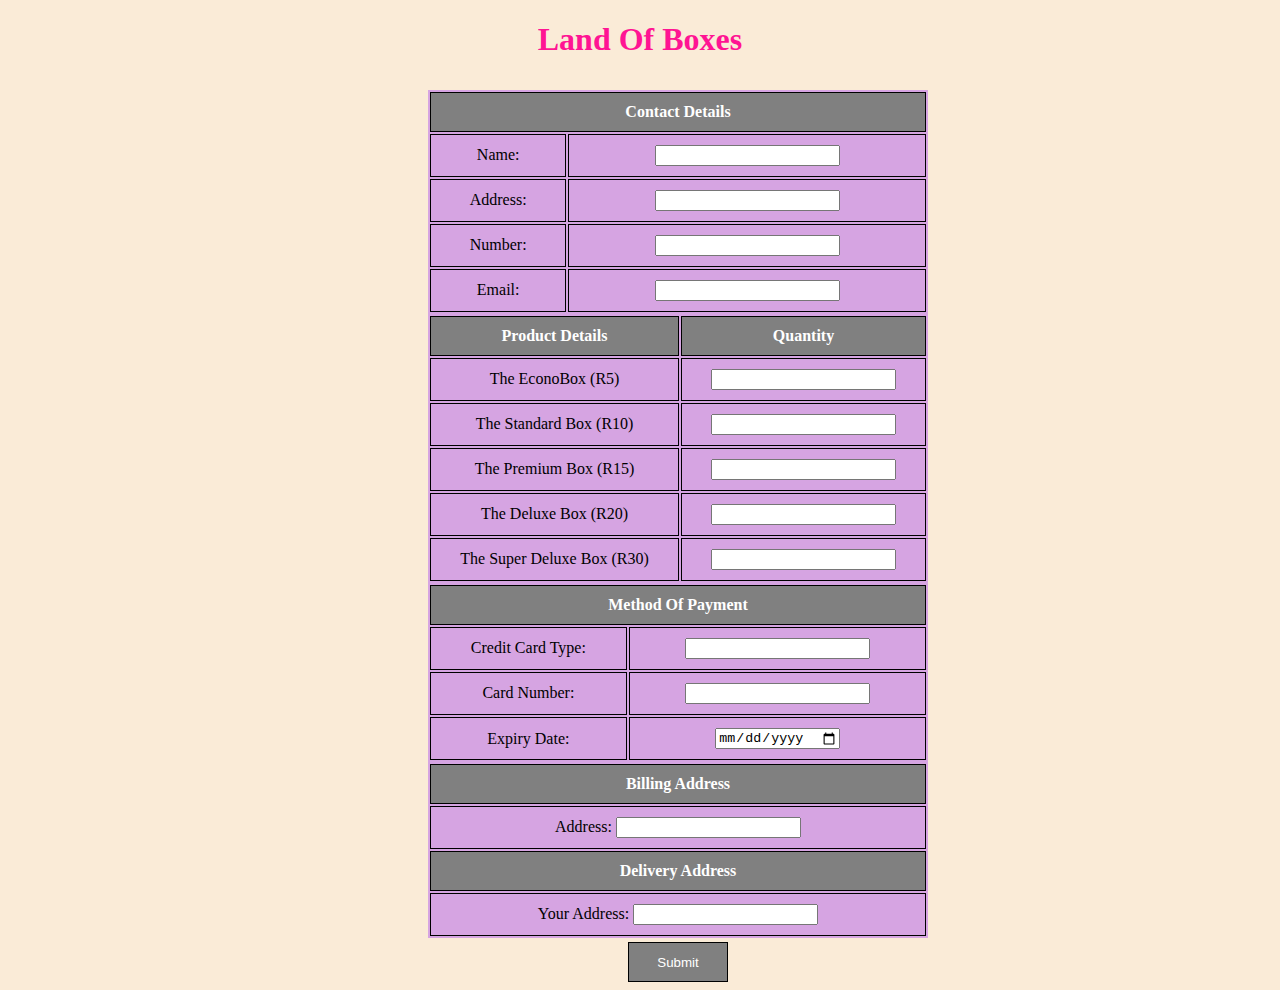
<file: Box/box.html>
<!DOCTYPE html>
<html lang="en">
<head>
    <meta charset="UTF-8">
    <meta name="viewport" content="width=device-width, initial-scale=1.0">
    <title>Land of Boxes</title>
    <link rel="stylesheet" href="box.css">
</head>
<body>
    <h1>Land Of Boxes</h1>
    <form method="post">
        <table>
            <tr>
                <th colspan="2">Contact Details</th>
            </tr>
            <tr>
                <td>Name:</td>
                <td><input type="text" name="name" required></td>
            </tr>
            <tr>
                <td>Address:</td>
                <td><input type="text" name="address" required></td>
            </tr>
            <tr>
                <td>Number:</td>
                <td><input type="number" name="number" required></td>
            </tr>
            <tr>
                <td>Email:</td>
                <td><input type="email" name="email" required></td>
            </tr>
        </table>
        <table>
            <tr>
                <th>Product Details</th>
                <th>Quantity</th>
            </tr>
            <tr>
                <td>The EconoBox (R5)</td>
                <td><input type="number" name="quantity"></td>
            </tr>
            <tr>
                <td>The Standard Box (R10)</td>
                <td><input type="number" name="quantity"></td>
            </tr>
            <tr>
                <td>The Premium Box (R15)</td>
                <td><input type="number" name="quantity"></td>
            </tr>
            <tr>
                <td>The Deluxe Box (R20)</td>
                <td><input type="number" name="quantity"></td>
            </tr>
            <tr>
                <td>The Super Deluxe Box (R30)</td>
                <td><input type="number" name="quantity"></td>
            </tr>
        </table>
        <table>
            <tr>
                <th colspan="2">Method Of Payment</th>
            </tr>
            <tr>
                <td>Credit Card Type:</td>
                <td><input type="text" name="cardType"></td>
            </tr>
            <tr>
                <td>Card Number:</td>
                <td><input type="number" name="cardNumber"></td>
            </tr>
            <tr>
                <td>Expiry Date:</td>
                <td><input type="date" name="expiryDate"></td>
            </tr>
        </table>
        <table>
            <tr>
                <th>Billing Address</th>
            </tr>
            <tr>
                <td>Address: <input type="text" name="billingAddress"></td>
            </tr>
            <tr>
                <th>Delivery Address</th>
            </tr>
            <tr>
                <td>Your Address: <input type="text" name="deliveryAddress" required></td>
            </tr>
        </table>
    </form>
    <div class="button">
        <input type="submit" id="btn" value="Submit">
    </div>
</body>
</html>
</file>
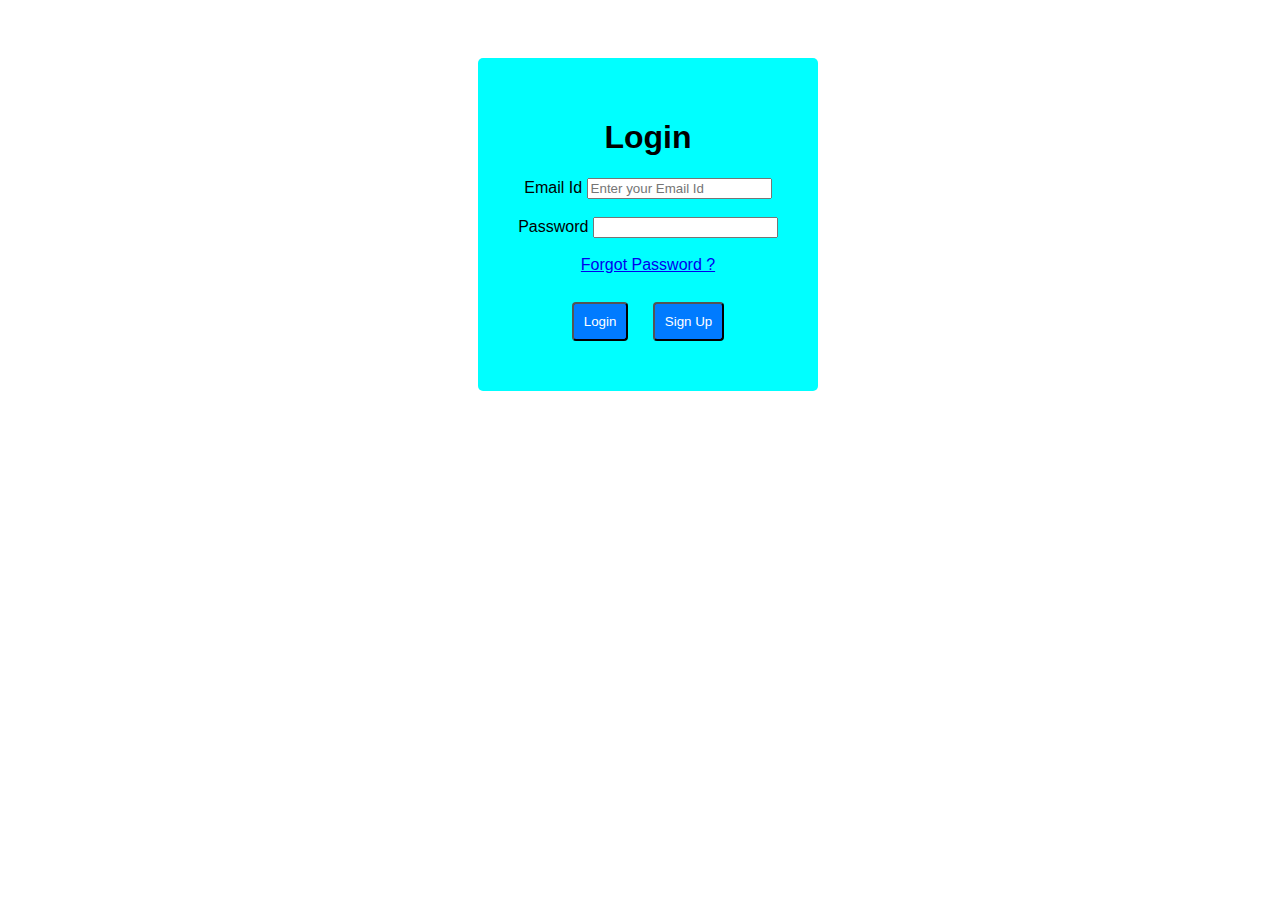
<file: Login/login.html>
<!DOCTYPE html>
<html lang="en">
  <head>
    <meta charset="UTF-8" />
    <meta name="viewport" content="width=device-width, initial-scale=1.0" />
    <title>Login Page</title>
    <link rel="stylesheet" href="login.css" />
  </head>
  <body>
    <div class="login">
        <h1>Login</h1>
      <form method="post">
        <label for="emailId">Email Id</label>
        <input type="email" name="emailId" placeholder="Enter your Email Id" required/>
        <br><br>
        <label for="Password">Password</label>
        <input type="password" name="Password" required />
        <br><br>
        <a href="#">Forgot Password ?</a>
       <br><br>
        <input type="submit" value="Login" class="btn">
        <input type="submit" value="Sign Up" class="btn">
    </form>
      </div>
    </div>
  </body>
</html>
</file>
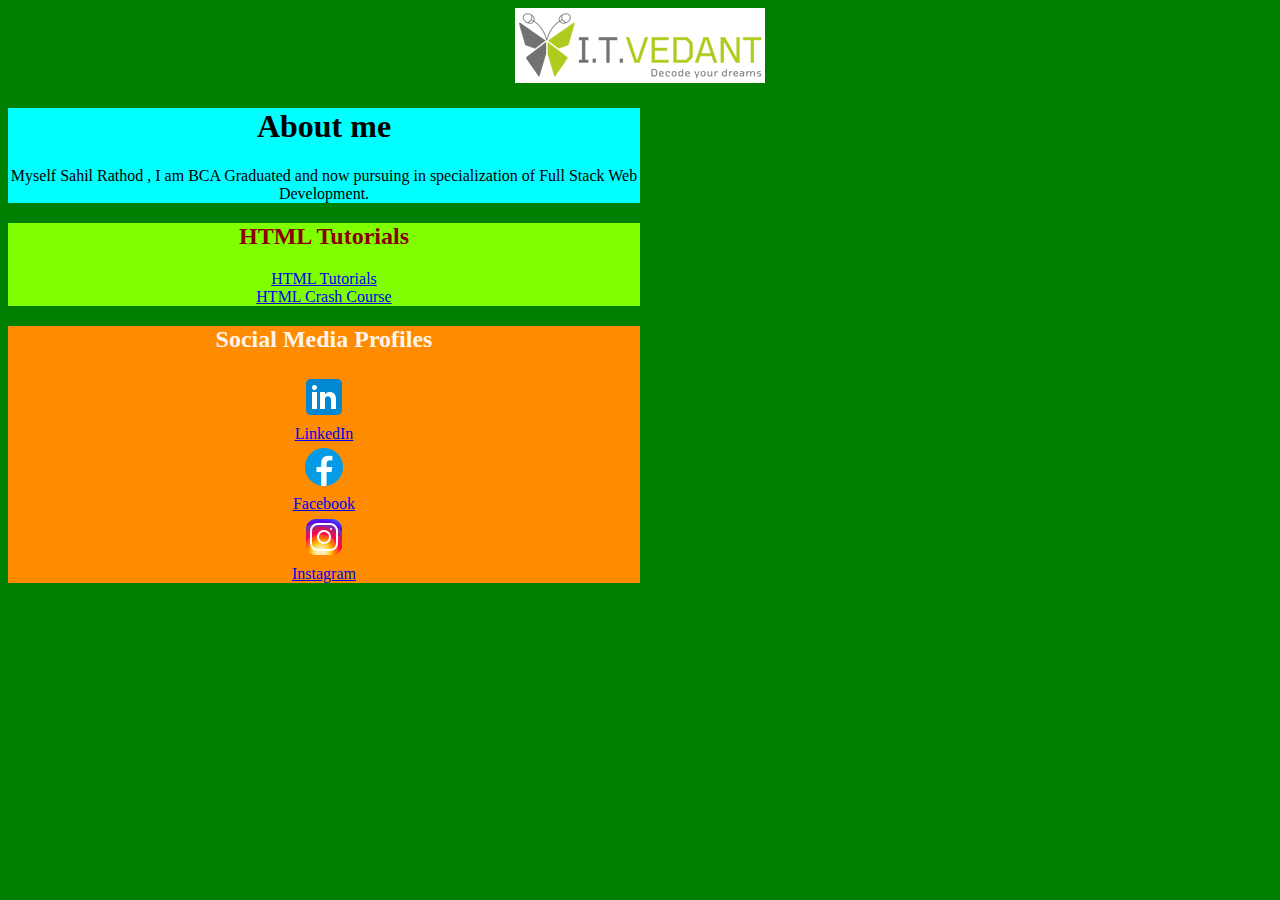
<file: Profile/Introduction.html>
<!DOCTYPE html>
<html>
<head>
    <meta charset="UTF-8">
    <meta name="viewport" content="width=device-width, initial-scale=1.0">
    <title>ITVedant Web Designing</title>
</head>
<style>
    body{
        background-color: green; 
        text-align: center;  
    }
    .first{
        background-color: aqua;
        color: black;
        width: 50%;
    }
    .second{
        background-color:chartreuse;
        color:darkred;
        width: 50%;
    }
    .third{
        background-color:darkorange;
        color:seashell;
        width: 50%;
    }

</style>
<body>
    <img src="itvedant_logo.png" alt="logo">
    
    <div class="first">
        <h1>About me</h1>
        <p>Myself Sahil Rathod , I am BCA Graduated and now pursuing in specialization of Full Stack Web Development.</p>
    </div>

    <div class="second">
        <h2>HTML Tutorials</h2>
        <a href="https://www.youtube.com/watch?v=BsDoLVMnmZs" target="_blank">HTML Tutorials</a>
        <br>
        <a href="https://www.youtube.com/watch?v=qz0aGYrrlhU" target="_blank">HTML Crash Course</a>
    </div>

    <div class="third">
        <h2>Social Media Profiles</h2>
        <a href="https://in.linkedin.com/company/itvedant" target="_blank"><img src="linkedin.png" alt="linkedin"><br>LinkedIn</a>
        <br>
        <a href="https://www.facebook.com/itvedant/" target="_blank"><img src="facebook.png" alt="facebook"><br>Facebook</a>
        <br>
        <a href="https://www.instagram.com/itvedant/?hl=en" target="_blank"><img src="instagram.png" alt="instagram"><br>Instagram</a>
    </div>
</body>
</html>
</file>
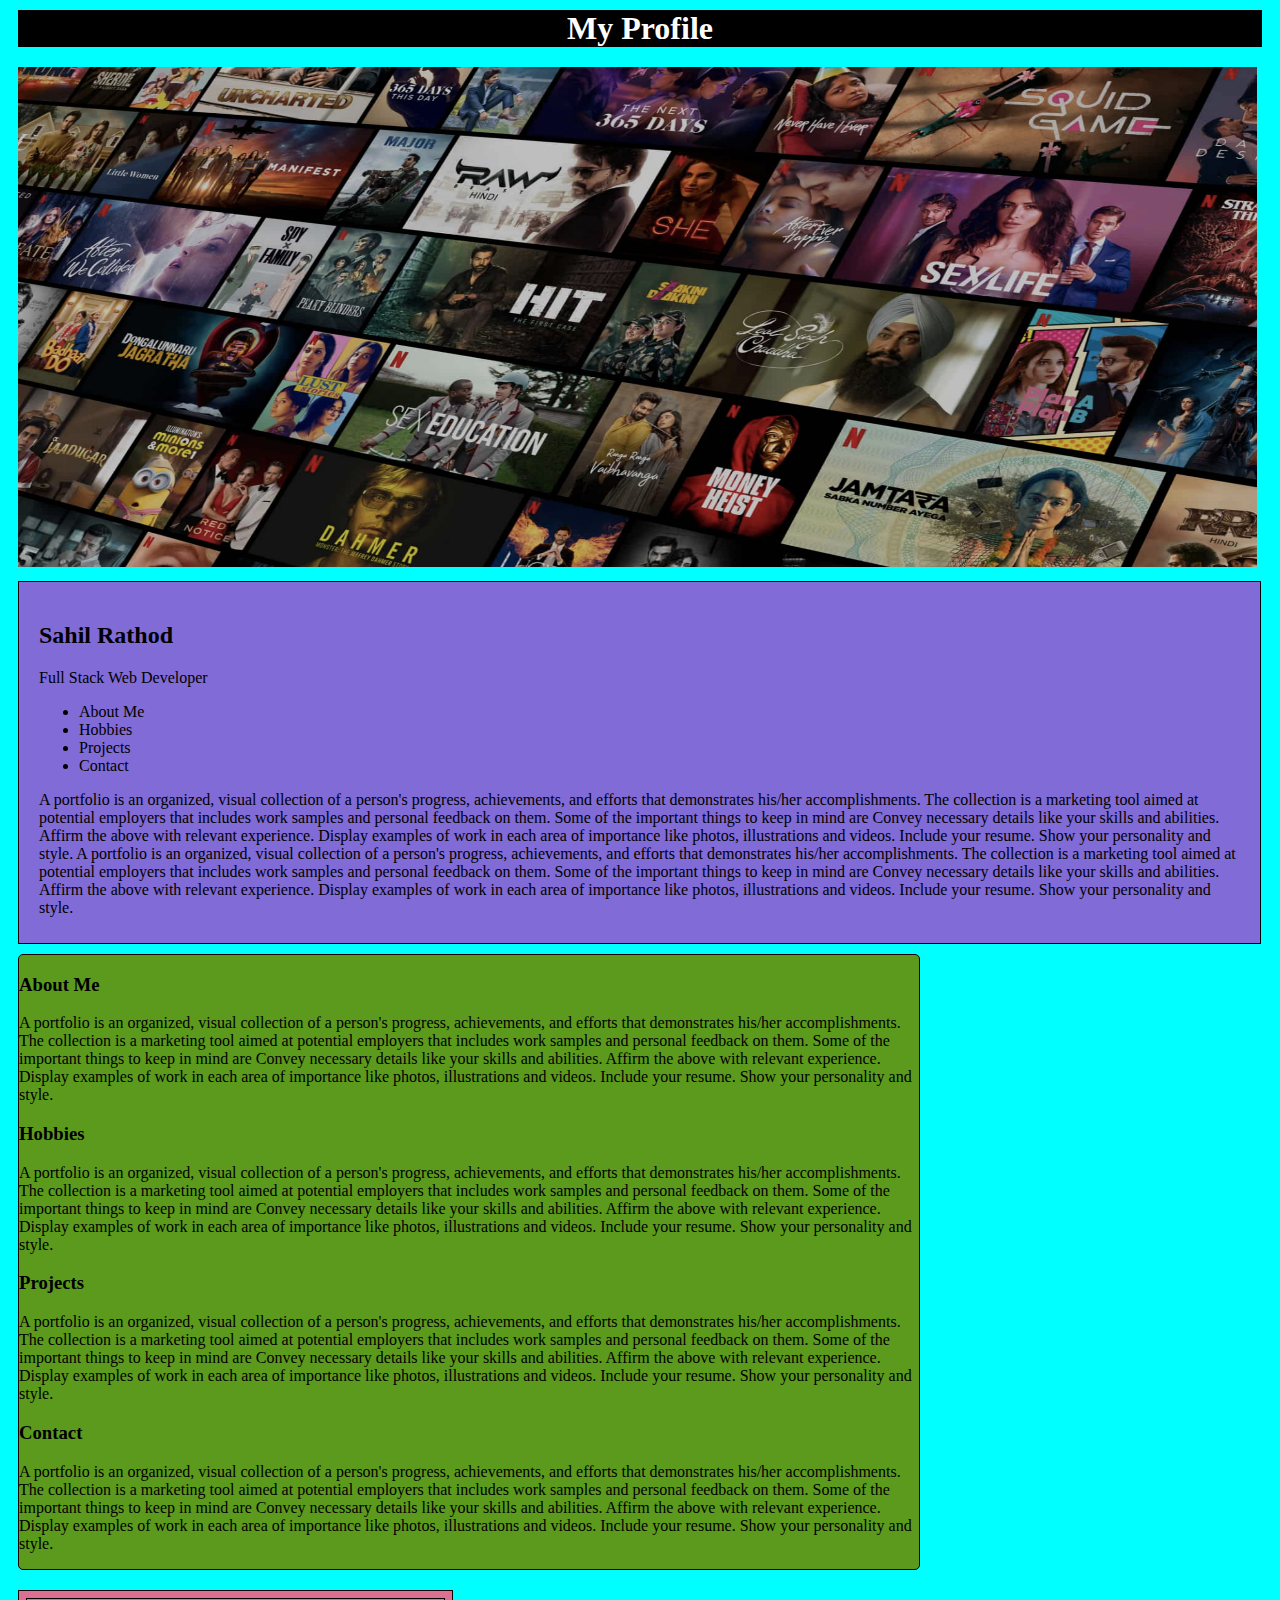
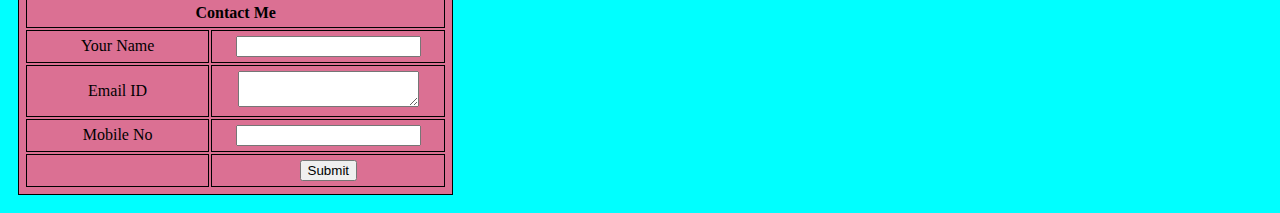
<file: Work/test.html>
<!DOCTYPE html>
<html lang="en">
  <head>
    <meta charset="UTF-8" />
    <meta name="viewport" content="width=device-width, initial-scale=1.0" />
    <title>My Portfolio</title>
    <link rel="stylesheet" href="test.css" />
  </head>
  <body>
    <h1>My Profile</h1>
    <img src="image.png" alt="image" />

    <div class="about">
      <h2>Sahil Rathod</h2>
      <p>Full Stack Web Developer</p>
      <ul>
        <li>About Me</li>
        <li>Hobbies</li>
        <li>Projects</li>
        <li>Contact</li>
      </ul>

      <p>
        A portfolio is an organized, visual collection of a person's progress,
        achievements, and efforts that demonstrates his/her accomplishments. The
        collection is a marketing tool aimed at potential employers that
        includes work samples and personal feedback on them. Some of the
        important things to keep in mind are Convey necessary details like your
        skills and abilities. Affirm the above with relevant experience. Display
        examples of work in each area of importance like photos, illustrations
        and videos. Include your resume. Show your personality and style. A
        portfolio is an organized, visual collection of a person's progress,
        achievements, and efforts that demonstrates his/her accomplishments. The
        collection is a marketing tool aimed at potential employers that
        includes work samples and personal feedback on them. Some of the
        important things to keep in mind are Convey necessary details like your
        skills and abilities. Affirm the above with relevant experience. Display
        examples of work in each area of importance like photos, illustrations
        and videos. Include your resume. Show your personality and style.
      </p>
    </div>

    <div class="info">
      <h3>About Me</h3>
      <p>
        A portfolio is an organized, visual collection of a person's progress,
        achievements, and efforts that demonstrates his/her accomplishments. The
        collection is a marketing tool aimed at potential employers that
        includes work samples and personal feedback on them. Some of the
        important things to keep in mind are Convey necessary details like your
        skills and abilities. Affirm the above with relevant experience. Display
        examples of work in each area of importance like photos, illustrations
        and videos. Include your resume. Show your personality and style.
      </p>

      <h3>Hobbies</h3>
      <p>
        A portfolio is an organized, visual collection of a person's progress,
        achievements, and efforts that demonstrates his/her accomplishments. The
        collection is a marketing tool aimed at potential employers that
        includes work samples and personal feedback on them. Some of the
        important things to keep in mind are Convey necessary details like your
        skills and abilities. Affirm the above with relevant experience. Display
        examples of work in each area of importance like photos, illustrations
        and videos. Include your resume. Show your personality and style.
      </p>

      <h3>Projects</h3>
      <p>
        A portfolio is an organized, visual collection of a person's progress,
        achievements, and efforts that demonstrates his/her accomplishments. The
        collection is a marketing tool aimed at potential employers that
        includes work samples and personal feedback on them. Some of the
        important things to keep in mind are Convey necessary details like your
        skills and abilities. Affirm the above with relevant experience. Display
        examples of work in each area of importance like photos, illustrations
        and videos. Include your resume. Show your personality and style.
      </p>

      <h3>Contact</h3>
      <p>
        A portfolio is an organized, visual collection of a person's progress,
        achievements, and efforts that demonstrates his/her accomplishments. The
        collection is a marketing tool aimed at potential employers that
        includes work samples and personal feedback on them. Some of the
        important things to keep in mind are Convey necessary details like your
        skills and abilities. Affirm the above with relevant experience. Display
        examples of work in each area of importance like photos, illustrations
        and videos. Include your resume. Show your personality and style.
      </p>
    </div>

    <div class="contact">
      <table>
        <tr>
          <th colspan="2">Contact Me</th>
        </tr>

        <tr>
          <td>
            <label for="yourName" placeholder=" Enter Your Name" required
              >Your Name</label
            >
          </td>
          <td><input type="text" id="yourName" name="yourName" /></td>
        </tr>

        <tr>
          <td><label for="emailId" required>Email ID</label></td>
          <td>
            <textarea type="email" id="emailId" name="emailId"></textarea>
          </td>
        </tr>

        <tr>
          <td><label for="mobileNo" required>Mobile No</label></td>
          <td><input type="number" id="mobileNo" name="mobileNo" /></td>
        </tr>

        <tr>
          <td></td>
          <td><button type="button" id="btn">Submit</button></td>
        </tr>
      </table>
    </div>
  </body>
</html>
</file>
<file: Box/box.css>
body{
    background-color: antiquewhite;
}

h1{
    text-align: center;
    color: deeppink;
}

form{
    display: inline-block;
    padding-top: 10px;
    padding-left: 420px;
}

table{
    width: 500px;
    background-color: rgba(131, 0, 253, 0.3);
}

th{
    border: 1px solid #000;
    padding: 10px;
    text-align: center;
    background-color: gray;
    color: white;
}

td{
    border: 1px solid #000;
    padding: 10px;
    text-align: center;
}

.button{
    padding-left: 620px;
}

#btn{
    width: 100px;
    height: 40px;
    border: 1px solid #000;
    color: white;
    background-color: gray;
}
</file>
<file: Login/login.css>
body{
    font-family: 'Franklin Gothic Medium', 'Arial Narrow', Arial, sans-serif;
    width: 100%;
    text-align: center;
}

.login{
    display: inline-block;
    background-color:aqua;
    border-radius: 5px;
    padding: 40px;
    margin-top: 50px;
}

.login h1{
    text-align: center;
}

.label{
    width: 100%;
    padding: 10px;
    border: 1px solid black;
    border-radius: 5px;
}

.btn{
    background-color: #007bff;
    color: #fff;
    padding: 10px;
    margin: 10px;
    border-radius: 4px;
    cursor: pointer;
}
</file>
<file: Work/test.css>
body{
    background-color: aqua;
}

h1{
    text-align: center;
    background-color: #000;
    color: #fff;
    margin: 10px;
}
img{
    width: 98%;
    height: 500px;
    padding: 10px;
}

.about{
    display: block;
    width: 95%;
    background-color: #b92bc6b2;
    padding: 20px;
    border: 1px solid black;
    margin-left: 10px;
    padding-bottom: 10px;
}

.info{
    display: block;
    width: 900px;
    margin: 10px;
    background-color: rgb(92, 154, 29);
    border: 1px solid black;
    border-radius: 5px;
}

.contact{
    display: block;
    text-align: center;
    padding: 10px;
    
}

table,th,td{
    border:1px solid;
    width: 35%;
    padding: 5px;
    background-color: palevioletred;
}
</file>
